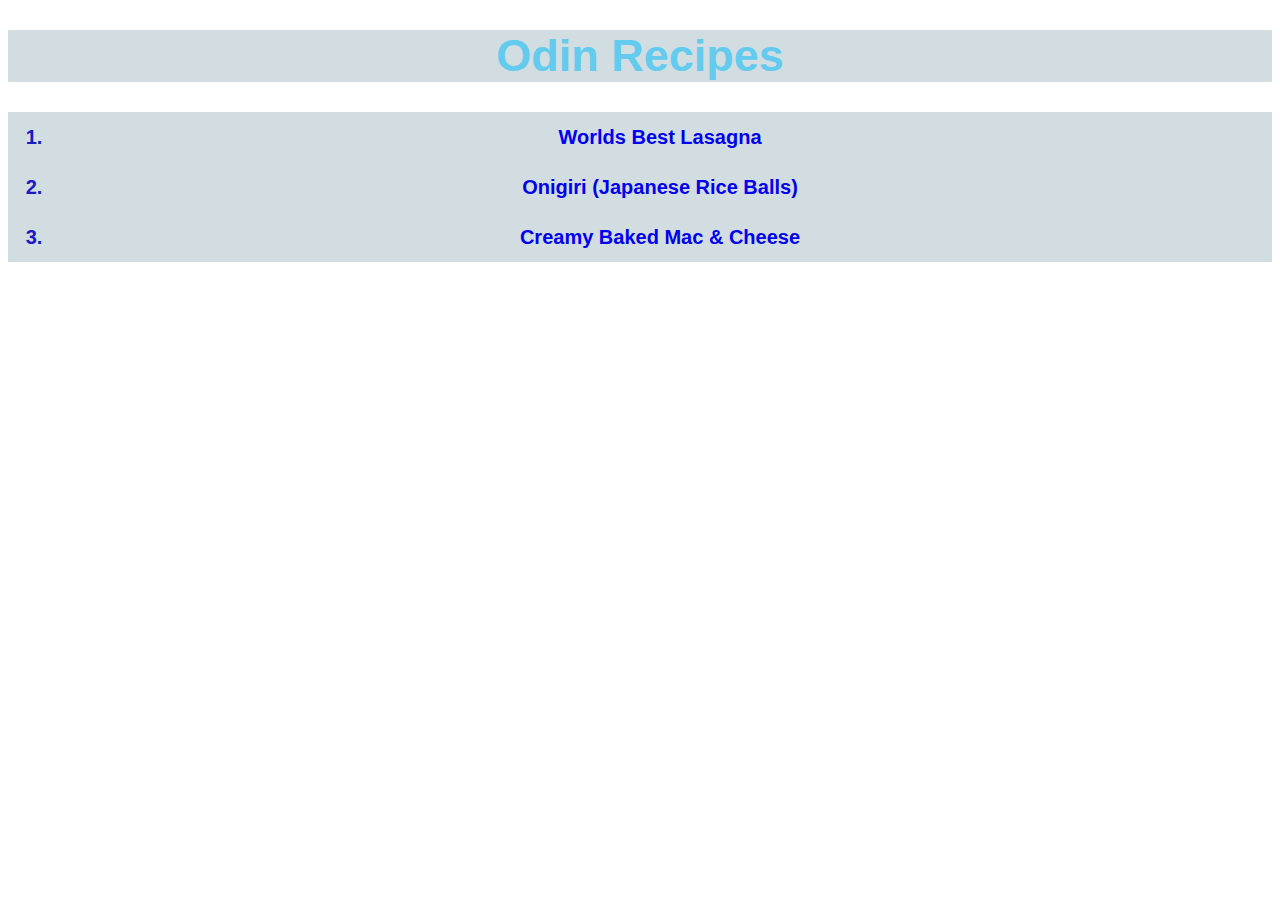
<file: index.html>
<!DOCTYPE html>
<html lang="en">
    <head>
        <meta charset="utf-8">
        <title>Odin Recipes</title>
        <link rel="stylesheet" href="./styles/style.css">
    </head>
    <body>
        <h1 class="title">Odin Recipes</h1>
        <ul class="recipe-list">
            <li><a class="recipe-link" href="recipes/lasagna.html">Worlds Best Lasagna</a></li>
            <li><a class="recipe-link" href="recipes/onigiri.html">Onigiri (Japanese Rice Balls)</a></li>
            <li><a class="recipe-link" href="recipes/creamy-baked-mac-cheese.html">Creamy Baked Mac & Cheese</a></li>
        </ul>
        
    </body>
</html>
</file>
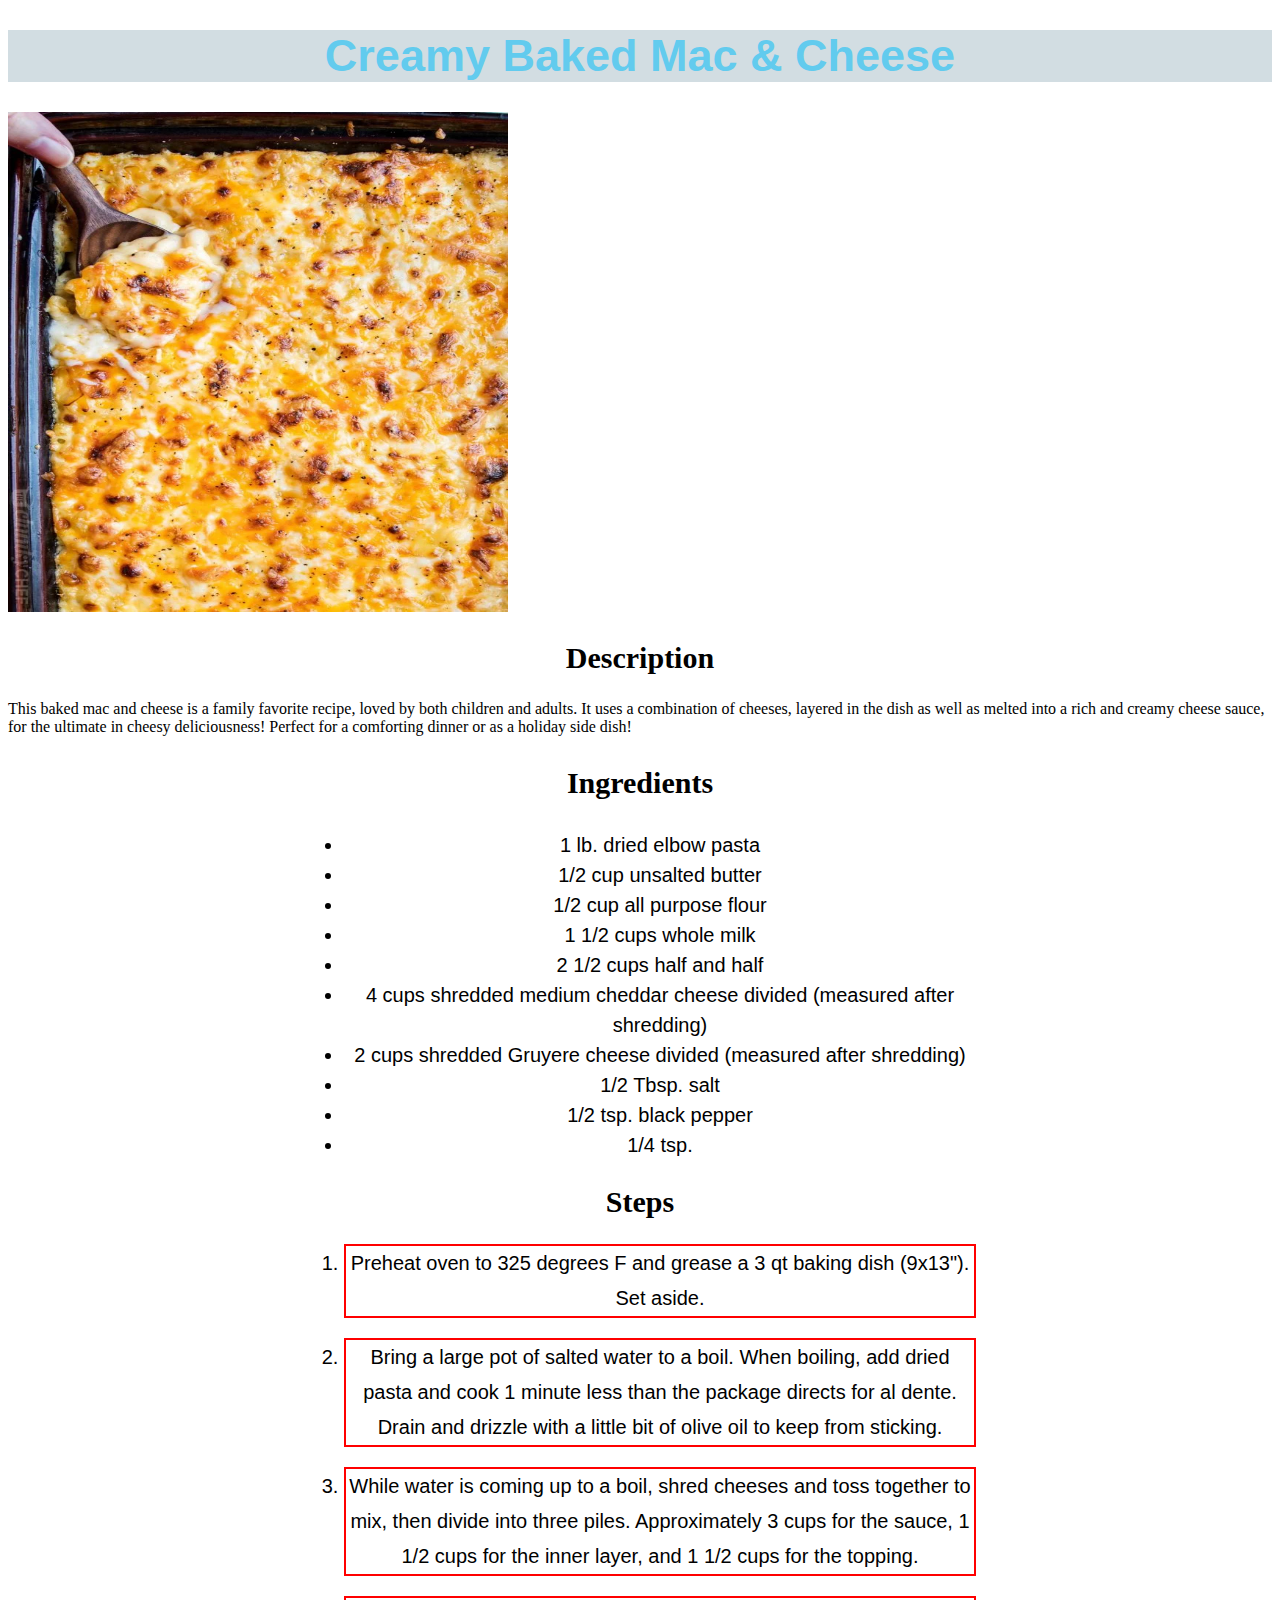
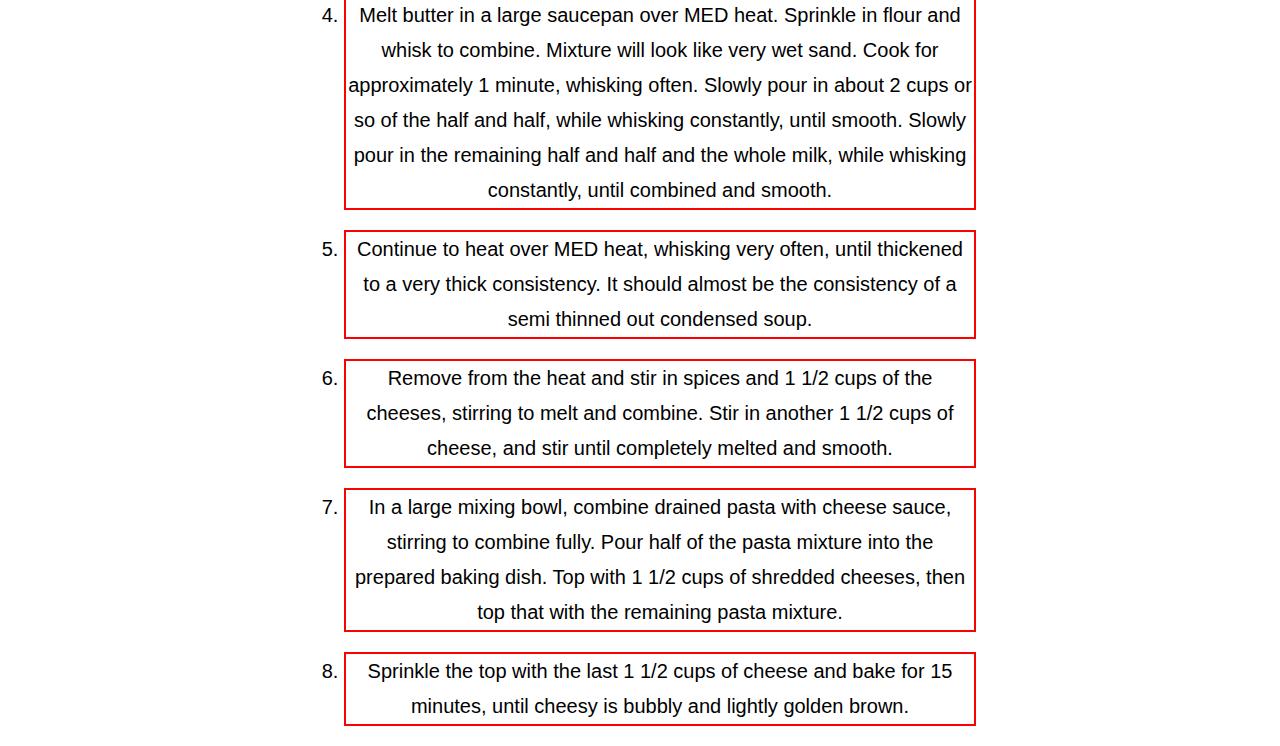
<file: recipes/creamy-baked-mac-cheese.html>
<!DOCTYPE html>
<html lang="en">
    <head>
        <meta charset="utf-8">
        <title>Creamy Baked Mac & Cheese</title>
        <link rel="stylesheet" href="../styles/recipe-style.css">
    </head>

    <body>
        <h1 class="recipe-title">Creamy Baked Mac & Cheese</h1>
        <img class="recipe-image" src="../images/creamy-mac-cheese.jpg" alt="Dish of creamy mac and cheese" width="500" height="500">
        <h2 class="section-title">Description</h2>
        <p>
            This baked mac and cheese is a family favorite recipe, loved by both children and adults. 
            It uses a combination of cheeses, layered in the dish as well as melted into a rich and creamy cheese sauce, for the ultimate in cheesy deliciousness!  
            Perfect for a comforting dinner or as a holiday side dish!
        </p>

        <h3 class="section-title">Ingredients</h3>
        <ul class="ingredient-list">
            <li>1 lb. dried elbow pasta</li>
            <li>1/2 cup unsalted butter</li>
            <li>1/2 cup all purpose flour</li>
            <li>1 1/2 cups whole milk</li>
            <li>2 1/2 cups half and half</li>
            <li>4 cups shredded medium cheddar cheese divided (measured after shredding)</li>
            <li>2 cups shredded Gruyere cheese divided (measured after shredding)</li>
            <li>1/2 Tbsp. salt</li>
            <li>1/2 tsp. black pepper</li>
            <li>1/4 tsp.</li>
        </ul>

        <h2 class="section-title">Steps</h2>
        <ol class="list-steps">
            <li>Preheat oven to 325 degrees F and grease a 3 qt baking dish (9x13").  Set aside.</li>
            <li>Bring a large pot of salted water to a boil.  When boiling, add dried pasta and cook 1 minute less than the package directs for al dente.  Drain and drizzle with a little bit of olive oil to keep from sticking.</li>
            <li>While water is coming up to a boil, shred cheeses and toss together to mix, then divide into three piles.  Approximately 3 cups for the sauce, 1 1/2 cups for the inner layer, and 1 1/2 cups for the topping.</li>
            <li>Melt butter in a large saucepan over MED heat.  Sprinkle in flour and whisk to combine.  Mixture will look like very wet sand.  Cook for approximately 1 minute, whisking often.  Slowly pour in about 2 cups or so of the half and half, while whisking constantly, until smooth.  Slowly pour in the remaining half and half and the whole milk, while whisking constantly, until combined and smooth.</li>
            <li>Continue to heat over MED heat, whisking very often, until thickened to a very thick consistency.  It should almost be the consistency of a semi thinned out condensed soup.</li>
            <li>Remove from the heat and stir in spices and 1 1/2 cups of the cheeses, stirring to melt and combine.  Stir in another 1 1/2 cups of cheese, and stir until completely melted and smooth.</li>
            <li>In a large mixing bowl, combine drained pasta with cheese sauce, stirring to combine fully.  Pour half of the pasta mixture into the prepared baking dish.  Top with 1 1/2 cups of shredded cheeses, then top that with the remaining pasta mixture.</li>
            <li>Sprinkle the top with the last 1 1/2 cups of cheese and bake for 15 minutes, until cheesy is bubbly and lightly golden brown.</li>
        </ol>
    </body>
</html>
</file>
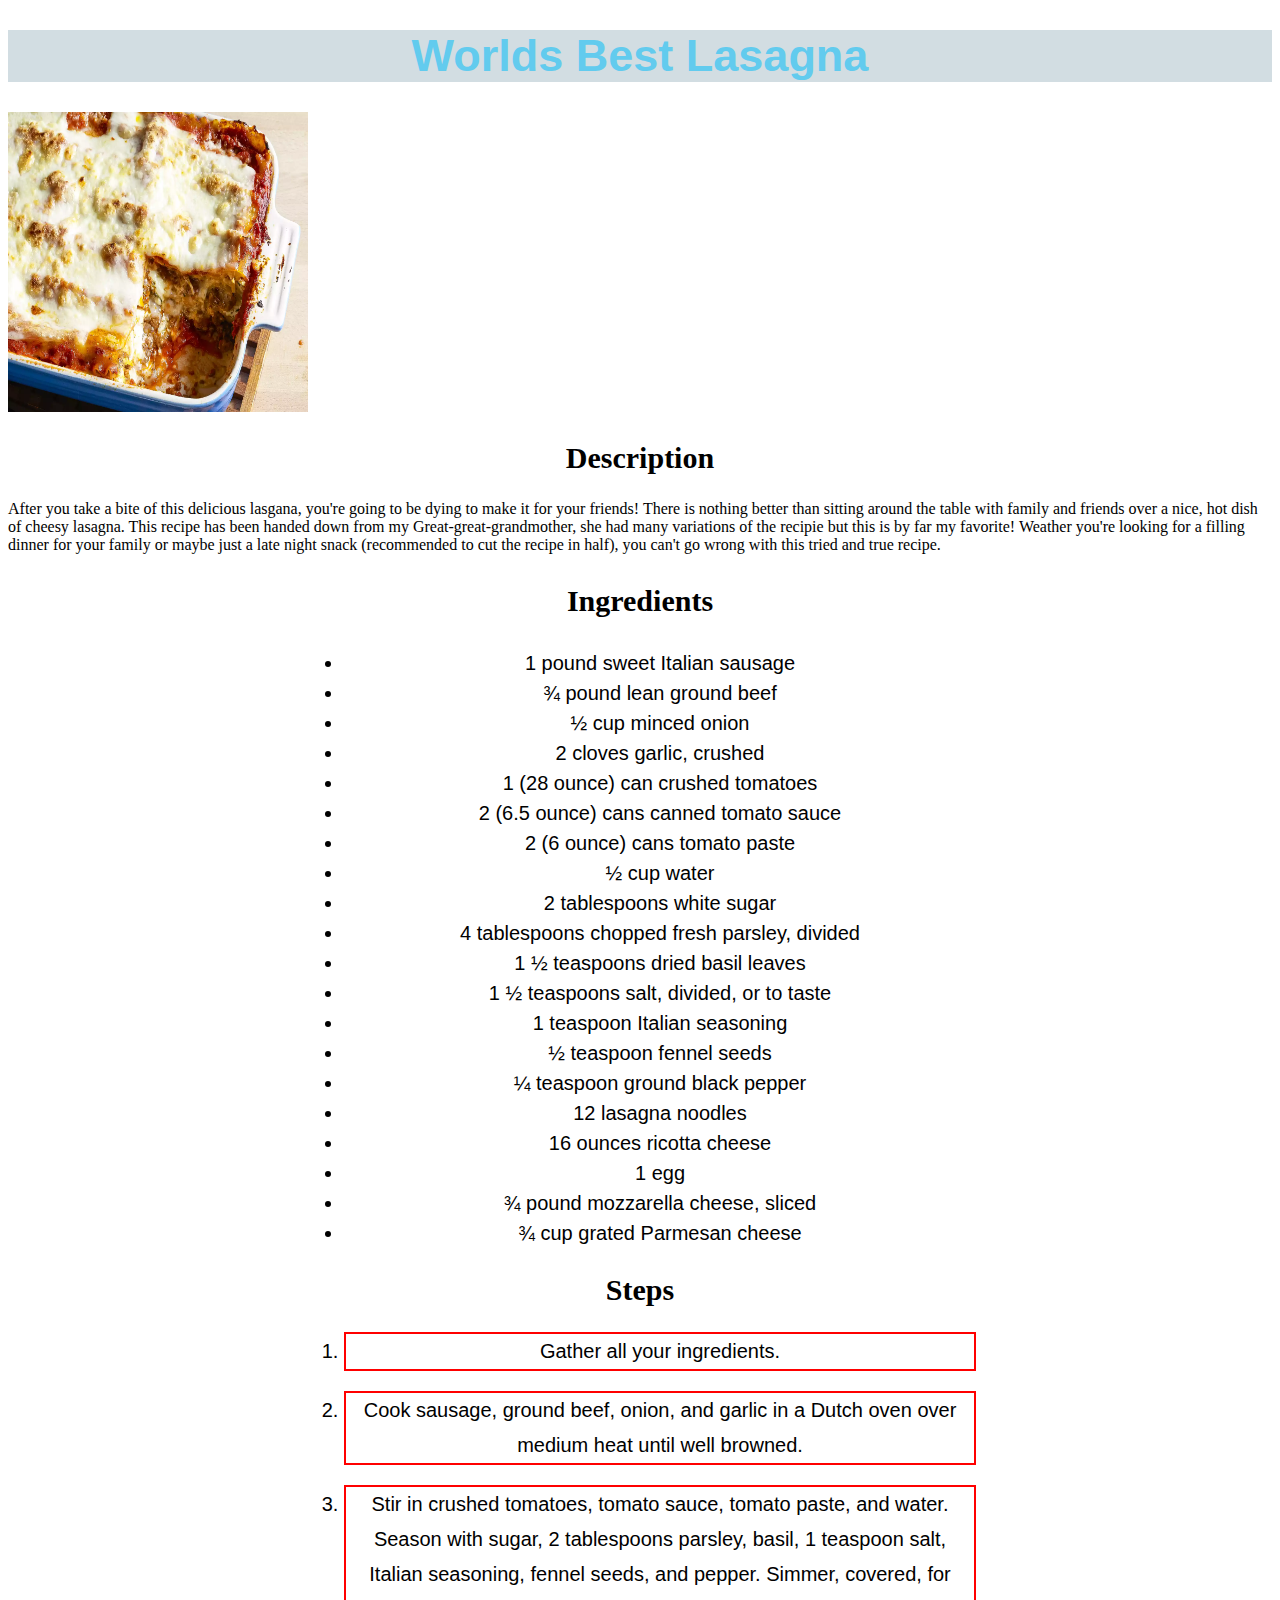
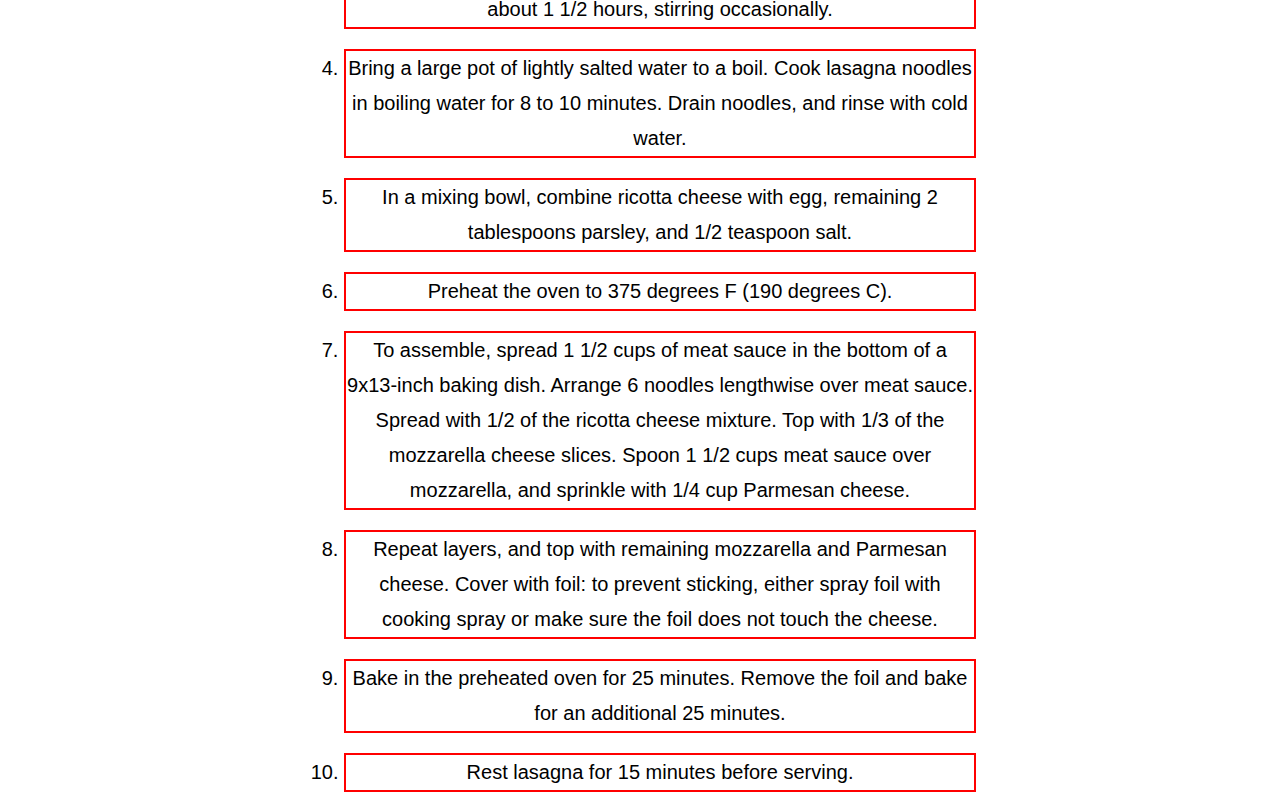
<file: recipes/lasagna.html>
<!DOCTYPE html>
<html lang="en">
    <head>
        <meta charset="utf-8">
        <title>Worlds Best Lasagna</title>
        <link rel="stylesheet" href="../styles/recipe-style.css">
    </head>

    <body>
        <h1 class="recipe-title">Worlds Best Lasagna</h1>
        <img class="recipe-image" src="../images/lasagna.webp" alt="Lasagna in a baking dish" width="300" height="300">
        <h2 class="section-title">Description</h2>
        <p>After you take a bite of this delicious lasgana, you're going to be dying to make it for your friends!
            There is nothing better than sitting around the table with family and friends over a nice, hot dish of cheesy lasagna.
            This recipe has been handed down from my Great-great-grandmother, she had many variations of the recipie but this is by far my favorite!
            Weather you're looking for a filling dinner for your family or maybe just a late night snack (recommended to cut the recipe in half), you can't 
            go wrong with this tried and true recipe.
        </p>

        <h3 class="section-title">Ingredients</h3>
        <ul class="ingredient-list">
            <li>1 pound sweet Italian sausage</li>
            <li>¾ pound lean ground beef</li>
            <li>½ cup minced onion</li>
            <li>2 cloves garlic, crushed</li>
            <li>1 (28 ounce) can crushed tomatoes</li>
            <li>2 (6.5 ounce) cans canned tomato sauce</li>
            <li>2 (6 ounce) cans tomato paste</li>
            <li>½ cup water</li>
            <li>2 tablespoons white sugar</li>
            <li>4 tablespoons chopped fresh parsley, divided</li>
            <li>1 ½ teaspoons dried basil leaves</li>
            <li>1 ½ teaspoons salt, divided, or to taste</li>
            <li>1 teaspoon Italian seasoning</li>
            <li>½ teaspoon fennel seeds</li>
            <li>¼ teaspoon ground black pepper</li>
            <li>12 lasagna noodles</li>
            <li>16 ounces ricotta cheese</li>
            <li>1 egg</li>
            <li>¾ pound mozzarella cheese, sliced</li>
            <li>¾ cup grated Parmesan cheese</li>
        </ul>

        <h2 class="section-title">Steps</h2>
        <ol class="list-steps">
            <li>Gather all your ingredients.</li>
            <li>Cook sausage, ground beef, onion, and garlic in a Dutch oven over medium heat until well browned.</li>
            <li>Stir in crushed tomatoes, tomato sauce, tomato paste, and water. Season with sugar, 2 tablespoons parsley, basil, 1 teaspoon salt, Italian seasoning, fennel seeds, and pepper. Simmer, covered, for about 1 1/2 hours, stirring occasionally.</li>
            <li>Bring a large pot of lightly salted water to a boil. Cook lasagna noodles in boiling water for 8 to 10 minutes. Drain noodles, and rinse with cold water.</li>
            <li>In a mixing bowl, combine ricotta cheese with egg, remaining 2 tablespoons parsley, and 1/2 teaspoon salt.</li>
            <li>Preheat the oven to 375 degrees F (190 degrees C).</li>
            <li>To assemble, spread 1 1/2 cups of meat sauce in the bottom of a 9x13-inch baking dish. Arrange 6 noodles lengthwise over meat sauce. Spread with 1/2 of the ricotta cheese mixture. Top with 1/3 of the mozzarella cheese slices. Spoon 1 1/2 cups meat sauce over mozzarella, and sprinkle with 1/4 cup Parmesan cheese.</li>
            <li>Repeat layers, and top with remaining mozzarella and Parmesan cheese. Cover with foil: to prevent sticking, either spray foil with cooking spray or make sure the foil does not touch the cheese.</li>
            <li>Bake in the preheated oven for 25 minutes. Remove the foil and bake for an additional 25 minutes.</li>
            <li>Rest lasagna for 15 minutes before serving.</li>
        </ol>
    </body>
</html>
</file>
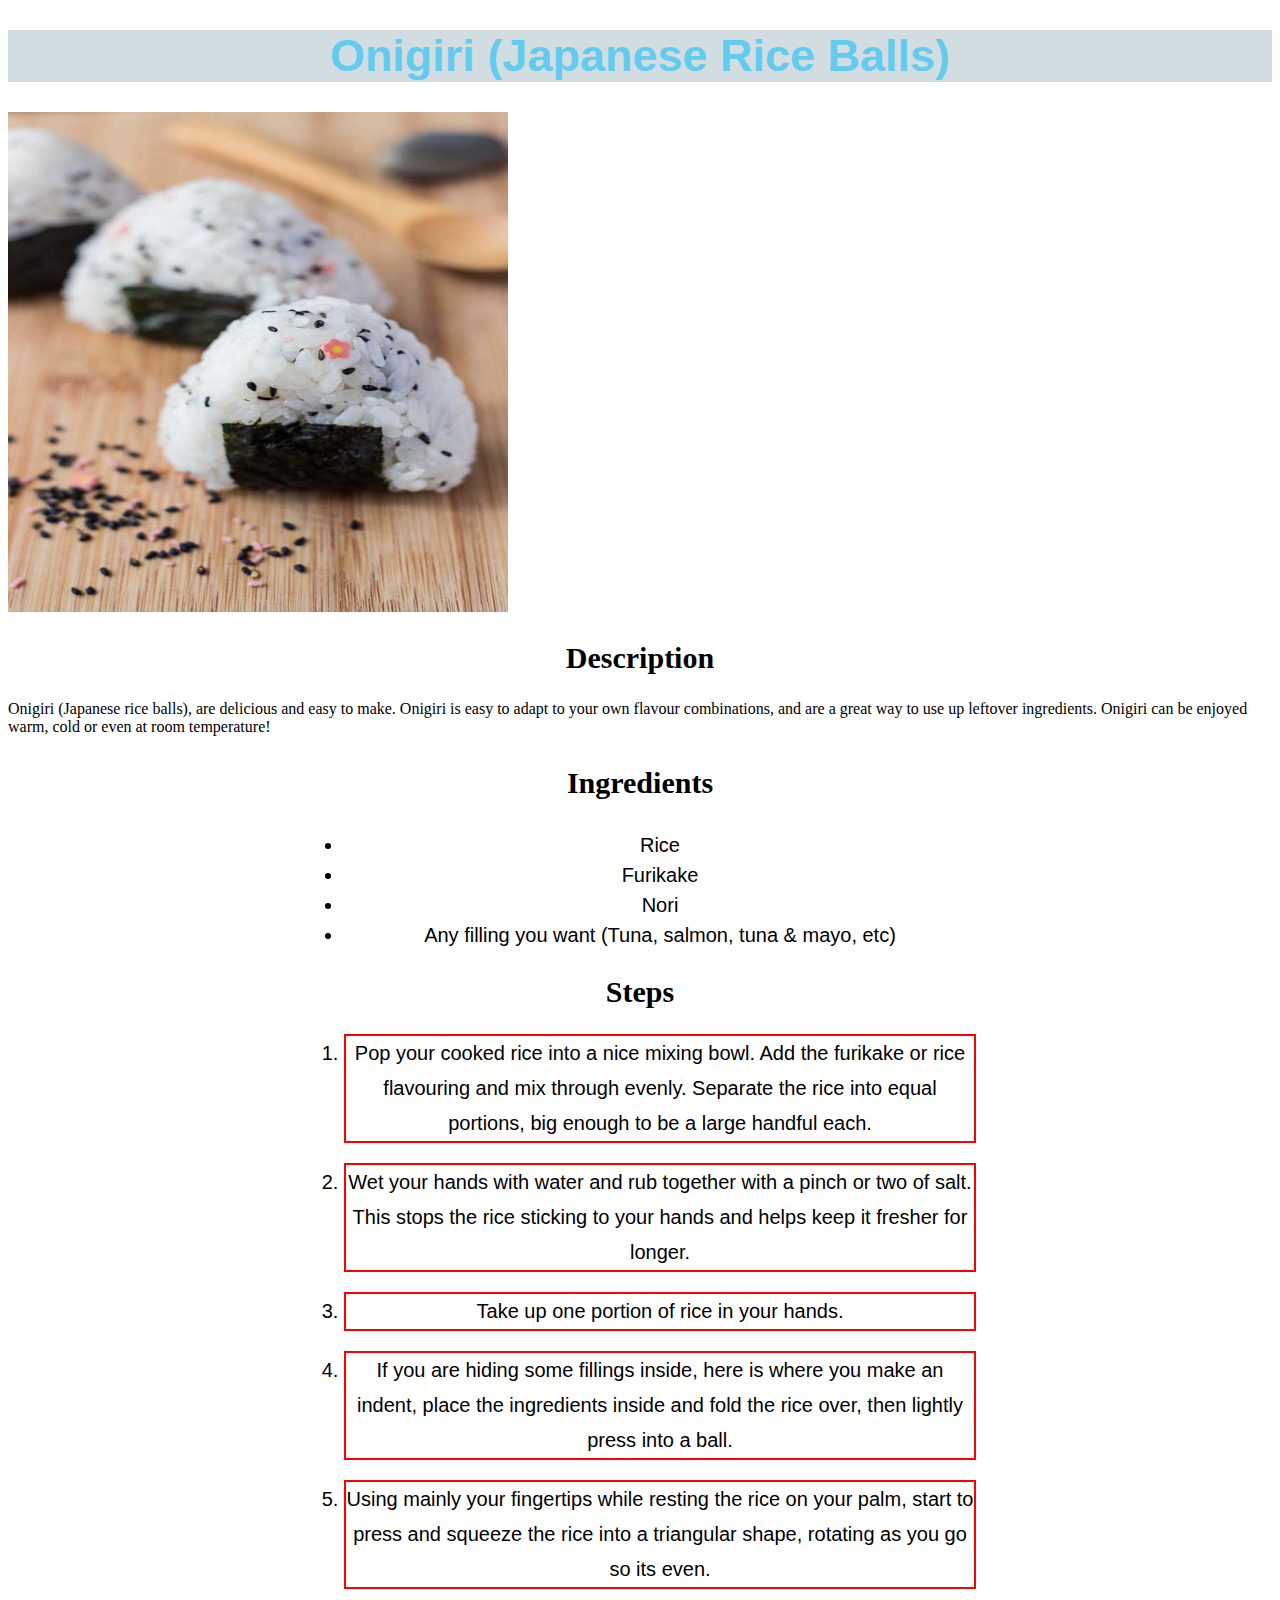
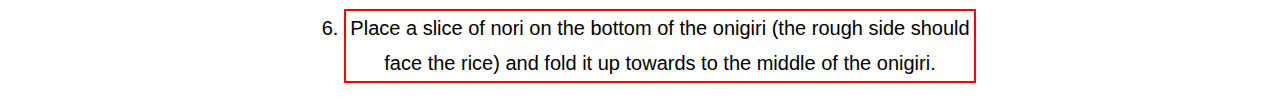
<file: recipes/onigiri.html>
<!DOCTYPE html>
<html lang="en">
    <head>
        <meta charset="utf-8">
        <title>Easy Onigiri</title>
        <link rel="stylesheet" href="../styles/recipe-style.css">
    </head>

    <body>
        <h1 class="recipe-title">Onigiri (Japanese Rice Balls)</h1>
        <img class="recipe-image" src="../images/onigiri.jpg" alt="Onigiri (rice balls)" width="500" height="500">
        <h2 class="section-title">Description</h2>
        <p>
            Onigiri (Japanese rice balls), are delicious and easy to make. 
            Onigiri is easy to adapt to your own flavour combinations, and are a great way to 
            use up leftover ingredients.
            Onigiri can be enjoyed warm, cold or even at room temperature!
        </p>

        <h3 class="section-title">Ingredients</h3>
        <ul class="ingredient-list">
            <li>Rice</li>
            <li>Furikake</li>
            <li>Nori</li>
            <li>Any filling you want (Tuna, salmon, tuna & mayo, etc)</li>
        </ul>

        <h2 class="section-title">Steps</h2>
        <ol class="list-steps">
            <li>Pop your cooked rice into a nice mixing bowl. Add the furikake or rice flavouring and mix through evenly. Separate the rice into equal portions, big enough to be a large handful each.</li>
            <li>Wet your hands with water and rub together with a pinch or two of salt. This stops the rice sticking to your hands and helps keep it fresher for longer.</li>
            <li>Take up one portion of rice in your hands.</li>
            <li>If you are hiding some fillings inside, here is where you make an indent, place the ingredients inside and fold the rice over, then lightly press into a ball.</li>
            <li>Using mainly your fingertips while resting the rice on your palm, start to press and squeeze the rice into a triangular shape, rotating as you go so its even.</li>
            <li>Place a slice of nori on the bottom of the onigiri (the rough side should face the rice) and fold it up towards to the middle of the onigiri.</li>
        </ol>
    </body>
</html>
</file>
<file: styles/style.css>
.title {
    font-family: Arial, Helvetica, sans-serif;
    font-size: 45px;
    text-align: center;
    color: rgb(98, 203, 238);
    background-color: rgb(210, 221, 226);
}

.recipe-list {
    font-family: Arial, Helvetica, sans-serif;
    font-size: 20px;
    font-weight: bold;
    text-align: center;
    line-height: 50px;
    color: rgb(26, 26, 201);
    background-color: rgb(210, 221, 226);
    list-style-type: decimal;
}

.recipe-link {
    text-decoration: none;
}
</file>
<file: styles/recipe-style.css>
.recipe-title {
    font-family: Arial, Helvetica, sans-serif;
    font-size: 45px;
    text-align: center;
    color: rgb(98, 203, 238);
    background-color: rgb(210, 221, 226);
}

.recipe-image {

}

.section-title {
    text-align: center;
    font-size: 30px;
}

.ingredient-list {
    font-family: Arial, Helvetica, sans-serif;
    line-height: 30px;
    font-size: 20px;
    text-align: center;
    width: 50%;
    margin: 0 auto;
}

.list-steps {
    font-family: Arial, Helvetica, sans-serif;
    line-height: 35px;
    font-size: 20px;
    text-align: center;
    width: 50%;
    margin: 0 auto;
}

.list-steps li {
    margin-bottom: 20px;
    border: 2px solid red;
}
</file>
